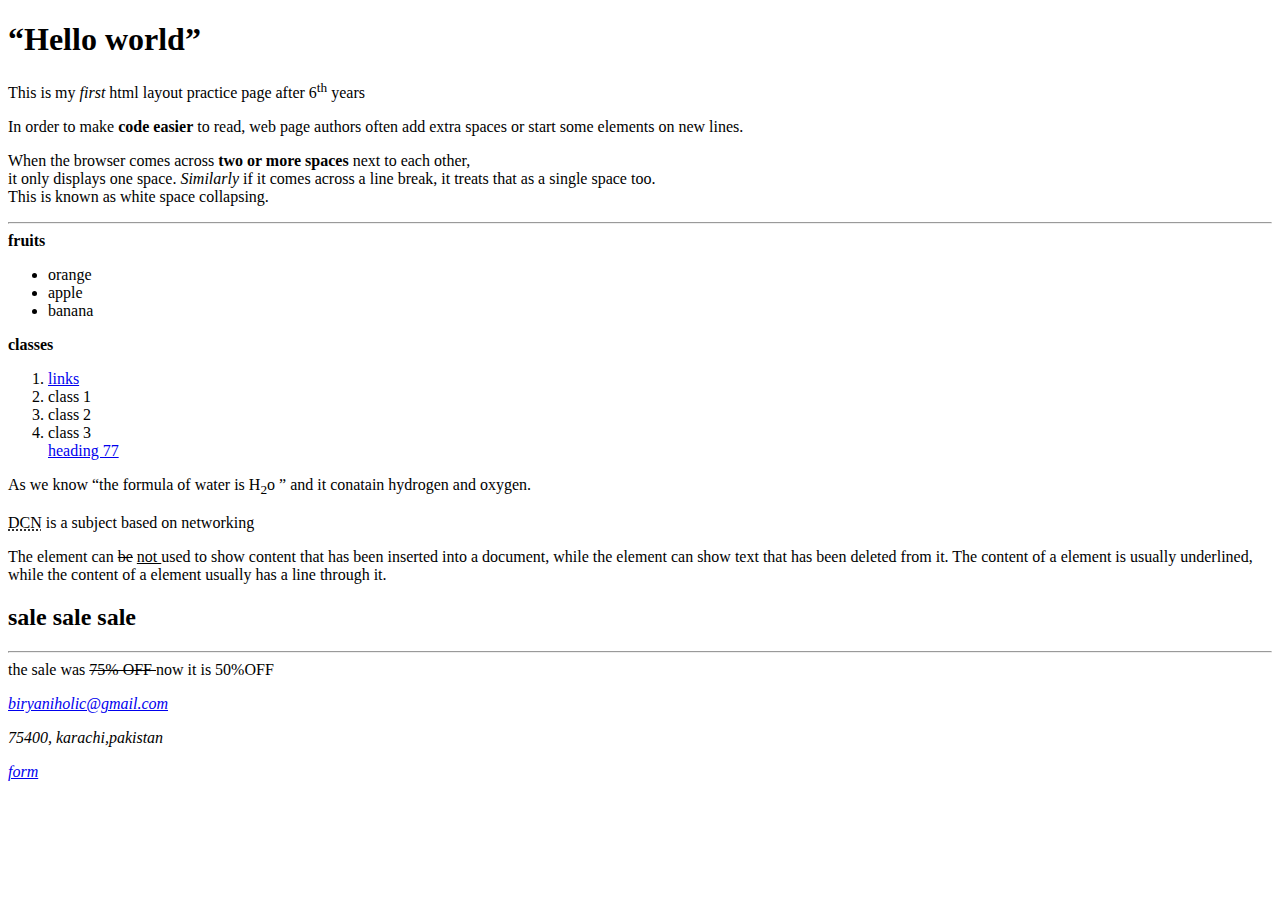
<file: index.html>
<!DOCTYPE html>
<head>
<title>first page</title>
</head>
<body>
<h1>
<q>Hello world</q>
</h1>
<p>This is my 
<em>first</em> 
html layout practice page after 6<sup>th</sup> 
years</p>
<p> In order to make 
<b>code easier</b>
 to read, web page authors often
add extra spaces or start some
elements on new lines.</p>
<p> When the browser comes across
<strong>two or more spaces</strong> next to each
other,
<br/>
it only displays one space.
<i>Similarly</i> 
if it comes across a line break, it treats that as a single
space too.<br/>
 This is known as
white space collapsing.</p>
<hr/>
<strong>fruits</strong>
<ul>
<li>orange</li>
<li>apple</li>
<li>banana</li>
</ul>
<strong>classes</strong>
<ol>
    <li> <a href="links.html" target="_self">links</a></li>
    <li>class 1</li>
    <li>class 2</li>
    <li>class 3</li>
    <a href="links.html#heading77">heading 77</a>
</ol>
<p>As we know 
<q>the formula of water is H<sub>2</sub>o </q>
and it conatain hydrogen and oxygen.</p> 
<p> <abbr title="Data communication and networking">DCN</abbr> is a subject based on networking</p>
<p>
The element can <del>be</del> 
 <ins> not </ins> used
to show content that has been
inserted into a document, while
the element can show text
that has been deleted from it.
The content of a element
is usually underlined, while the
content of a element
usually has a line through it. <br/>
<h2>sale sale sale</h2>
<hr/>
the sale was <s> 75% OFF </s>now it is 50%OFF </p>
 
<address>
<p><a href=mailto:"biryaniholic@gmail.com">
biryaniholic@gmail.com </a>
</p>
<p>
75400, karachi,pakistan</p>
<a href="form.html">form</a>

</address>
</body>
</file>
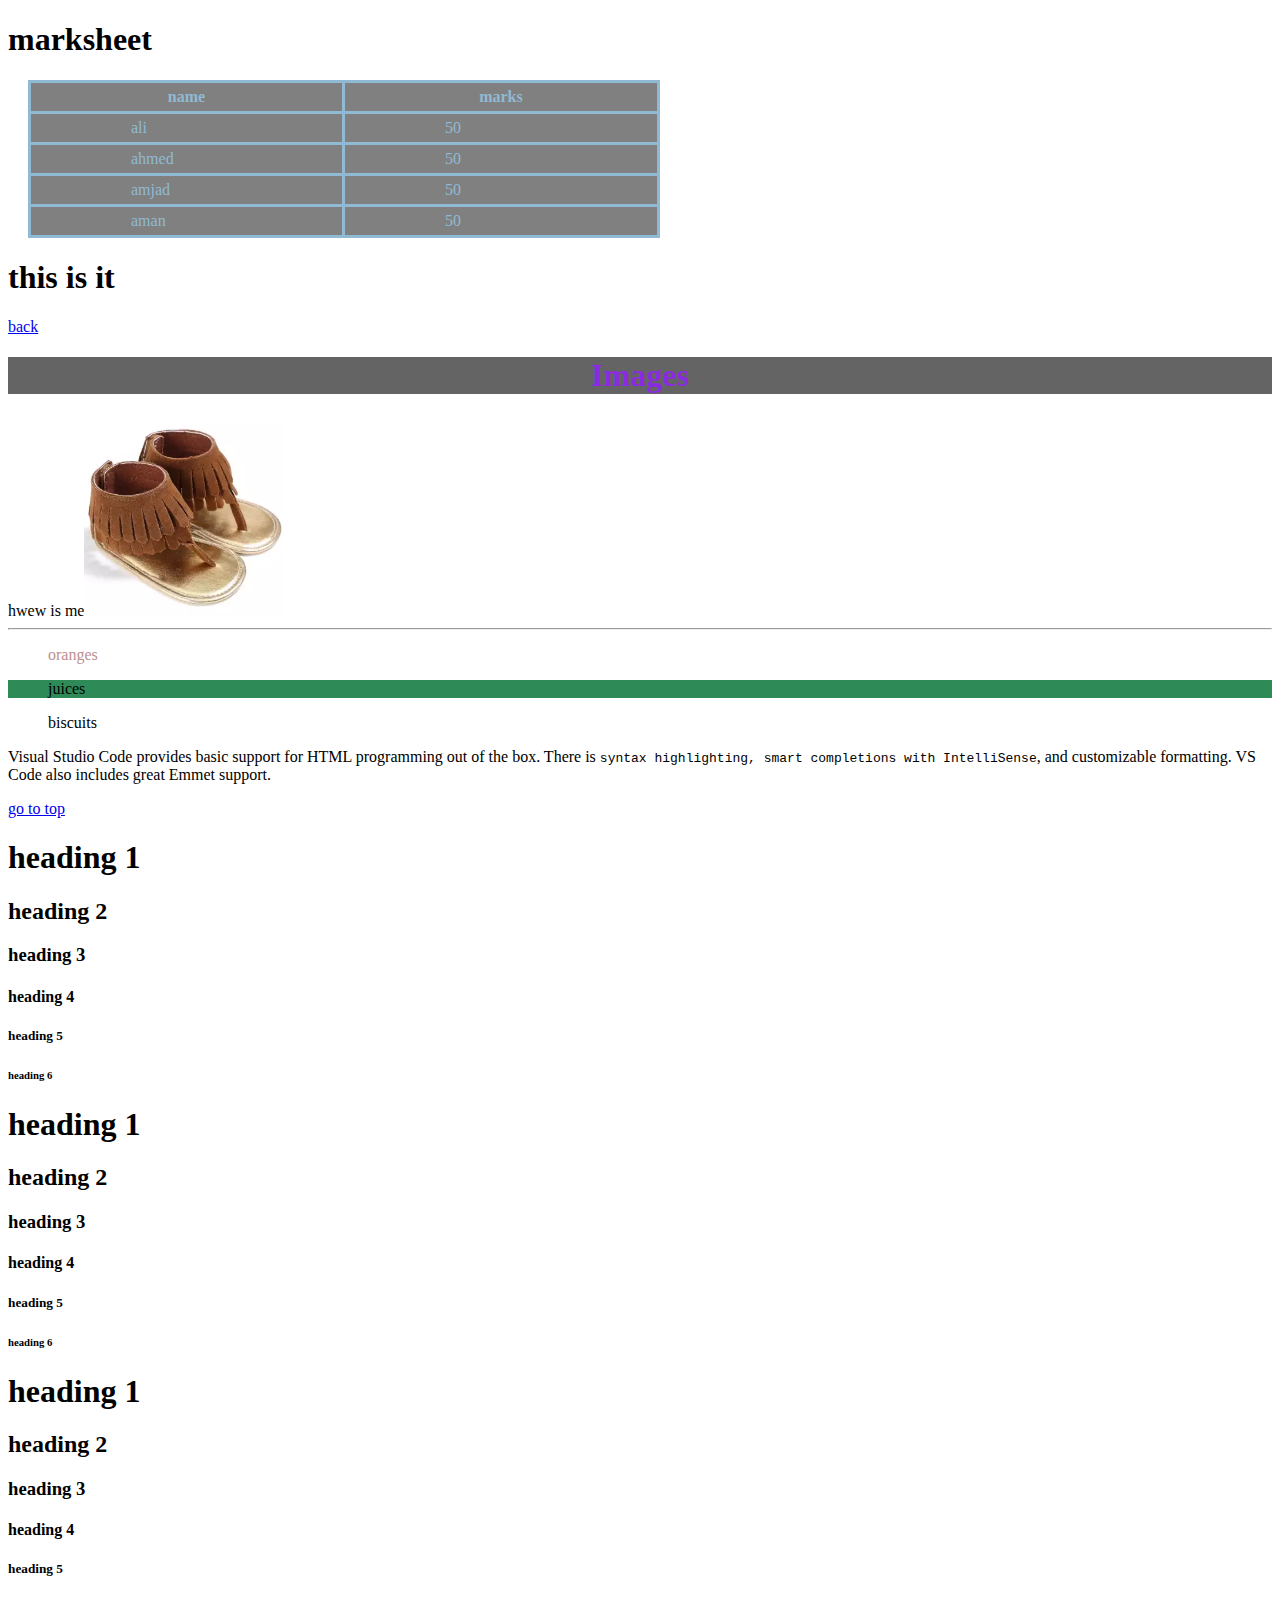
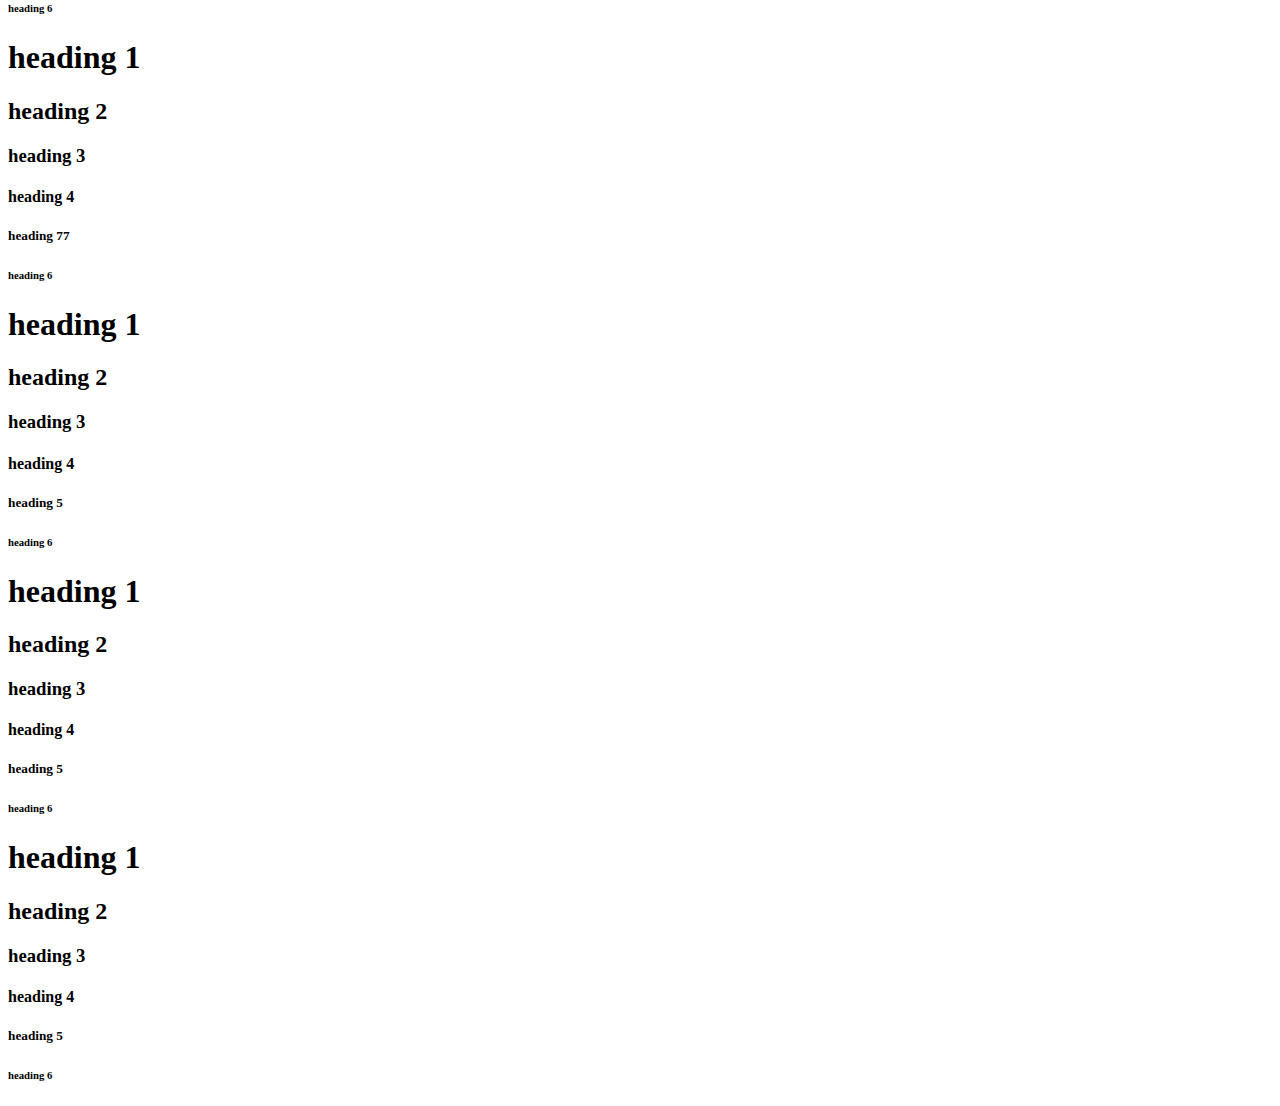
<file: links.html>
<!DOCTYPE html>
<html lang="en">
<head>
    <meta charset="UTF-8">
    <meta http-equiv="X-UA-Compatible" content="IE=edge">
    <meta name="viewport" content="width=device-width, initial-scale=1.0">
    <title>links</title>
</head>
<body>
    <style>
        table{
            width: 50%;
            margin: 15px 20px 15px 20px;
            background-color: gray;

        }
        table,th,td{
            border-style:solid;
            color: rgb(144, 186, 211);
            border-collapse: collapse;
        }
        th,td{
            padding: 5px 100px;
        }
    </style>
    <h1>marksheet</h1>
    <table style="border-style: solid; color: cadetblue; width: 40;">
    
        <tr>
        <th>name</th>
        <th>marks </th>
    </tr>
    <tr>
        <td>ali</td>
        <td>50</td>
    </tr>
    <tr>
        <td>ahmed</td>
        <td>50</td>
    </tr> <tr>
        <td>amjad</td>
        <td>50</td>
    </tr> <tr>
        <td>aman</td>
        <td>50</td>
    </tr>
    </table>
    <h1>this is it <a href="top"></a></h1>
    <a href="index.html">back</a>
    <center><h1 style="color: blueviolet; background-color: rgb(100, 100, 100);" > Images</h1></center>
    hwew is me<img src="shoe.webp" alt="shoe" width="200px">

        <hr>

    <p> 
        <ol style= "color: rosybrown;" >oranges</ol>
        <ol style="background-color: seagreen;">juices</ol>
        <ol> biscuits</ol>
    </p>
    <p>Visual Studio Code provides basic support for HTML programming out of the box. There is <tt>   syntax highlighting, smart completions with IntelliSense</tt>, and customizable formatting. VS Code also includes great Emmet support.</p>
    <a href="#top">go to top</a>
    <h1>heading 1</h1>
    <h2>heading 2</h2>
    <h3>heading 3</h3>
    <h4>heading 4</h4>
    <h5>heading 5</h5>
    <h6>heading 6</h6>
    <h1>heading 1</h1>
    <h2>heading 2</h2>
    <h3>heading 3</h3>
    <h4>heading 4</h4>
    <h5>heading 5</h5>
    <h6>heading 6</h6>
    <h1>heading 1</h1>
    <h2>heading 2</h2>
    <h3>heading 3</h3>
    <h4>heading 4</h4>
    <h5>heading 5</h5>
    <h6>heading 6</h6>
    <h1>heading 1</h1>
    <h2>heading 2</h2>
    <h3>heading 3</h3>
    <h4>heading 4</h4>
    <h5>  <a name="heading77"></a> heading 77</h5>
    <h6>heading 6</h6>
    <h1>heading 1</h1>
    <h2>heading 2</h2>
    <h3>heading 3</h3>
    <h4>heading 4</h4>
    <h5>heading 5</h5>
    <h6>heading 6</h6><h1>heading 1</h1>
    <h2>heading 2</h2>
    <h3>heading 3</h3>
    <h4>heading 4</h4>
    <h5>heading 5</h5>
    <h6>heading 6</h6><h1>heading 1</h1>
    <h2>heading 2</h2>
    <h3>heading 3</h3>
    <h4>heading 4</h4>
    <h5>heading 5</h5>
    <h6>heading 6</h6>
</body>
</html>
</file>
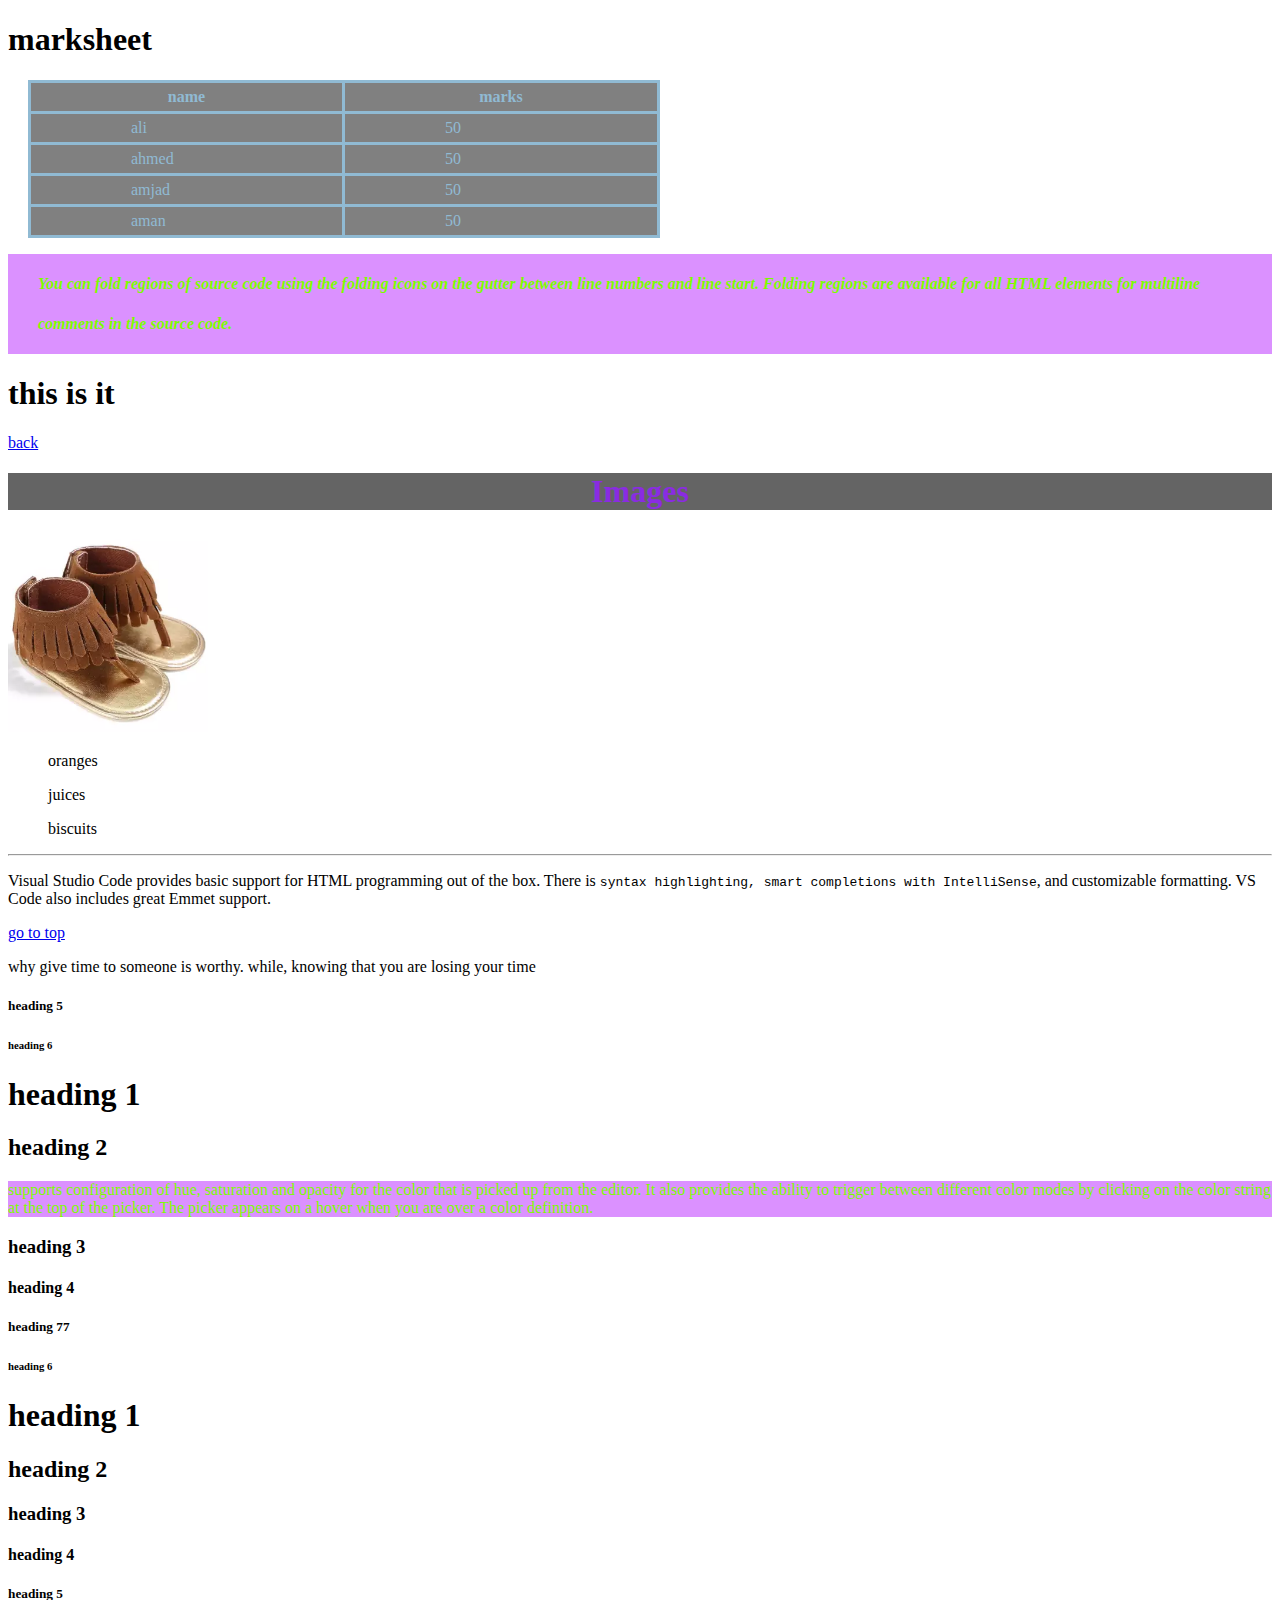
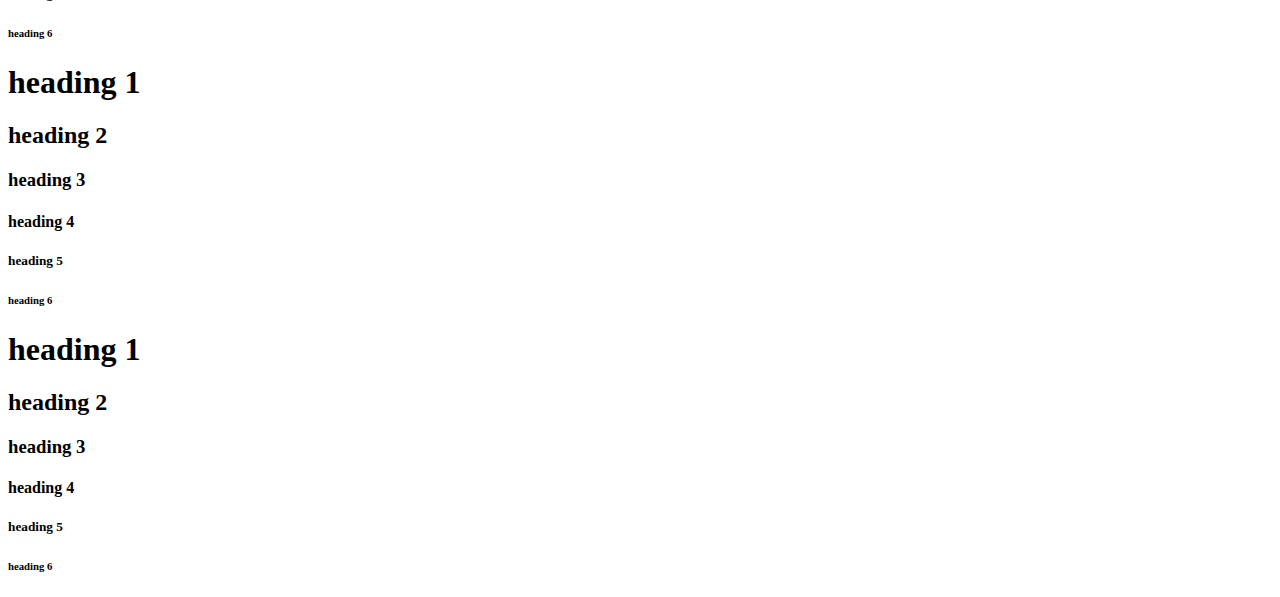
<file: links/links.html>
<!DOCTYPE html>
<html lang="en">
<head>
    <meta charset="UTF-8">
    <meta http-equiv="X-UA-Compatible" content="IE=edge">
    <meta name="viewport" content="width=device-width, initial-scale=1.0">
    <title>links</title>
    <link rel="stylesheet" href="style.css">
</head>
<body>
    
    <h1>marksheet</h1>
    <table>
    
        <tr>
        <th>name</th>
        <th>marks </th>
    </tr>
    <tr>
        <td>ali</td>
        <td>50</td>
    </tr>
    <tr>
        <td>ahmed</td>
        <td>50</td>
    </tr> <tr>
        <td>amjad</td>
        <td>50</td>
    </tr> <tr>
        <td>aman</td>
        <td>50</td>
    </tr>
    </table>
    <p class="info bold-font" >
        You can fold regions of source code using the folding icons on the gutter between line numbers and line start.
         Folding regions are available for all HTML elements for multiline comments in the source code.
    </p>
    <h1>this is it <a href="top"></a></h1>

    <a href="index.html">back</a>
    <center><h1 style="color: blueviolet; background-color: rgb(100, 100, 100);" > Images</h1></center>
    <img src="shoe.webp" alt="shoe" width="200px">


        <ol>oranges</ol>
        <ol>juices</ol>
        <ol> biscuits</ol>
    
    <hr>
    <p>Visual Studio Code provides basic support for HTML programming out of the box. There is <tt>syntax highlighting, 
        smart completions with IntelliSense</tt>, and customizable formatting. VS Code also includes great Emmet support.</p>
    <a href="#top">go to top</a>
    <p>why give time to someone is worthy. while, knowing that you are losing your time</p>
    <h5>heading 5</h5>
    <h6>heading 6</h6>
    <h1>heading 1</h1>
    <h2>heading 2</h2>
    <p class="info">supports configuration of hue, saturation and opacity for the color that is picked up from the editor.
         It also provides the ability to trigger between different color modes by clicking on the color string at the top of the picker.
         The picker appears on a hover when you are over a color definition.</p>
    <h3>heading 3</h3>
    <h4>heading 4</h4>
    <h5> <a name="heading77"></a> heading 77</h5>
    <h6>heading 6</h6>
    <h1>heading 1</h1>
    <h2>heading 2</h2>
    <h3>heading 3</h3>
    <h4>heading 4</h4>
    <h5>heading 5</h5>
    <h6>heading 6</h6>
    <h1>heading 1</h1>
    <h2>heading 2</h2>
    <h3>heading 3</h3>
    <h4>heading 4</h4>
    <h5>heading 5</h5>
    <h6>heading 6</h6>
    <h1>heading 1</h1>
    <h2>heading 2</h2>
    <h3>heading 3</h3>
    <h4>heading 4</h4>
    <h5>heading 5</h5>
    <h6>heading 6</h6>
</body>
</html>
</file>
<file: links/style.css>
table{
            width: 50%;
            margin: 15px 20px 15px 20px;
            background-color: gray;

        }
        table,
        th,
        td{
            border-style:solid;
            color: rgb(144, 186, 211);
            border-collapse: collapse;
        }
        th,
        td{
            padding: 5px 100px;
        }
   .info {
       color: lawngreen;
       background-color: rgba(194, 71, 255, 0.597);
   }
   .bold-font{
       font-weight: 700;
       font-style: italic;
       line-height: 40px;
       padding: 10px 30px;
       
   }
</file>
